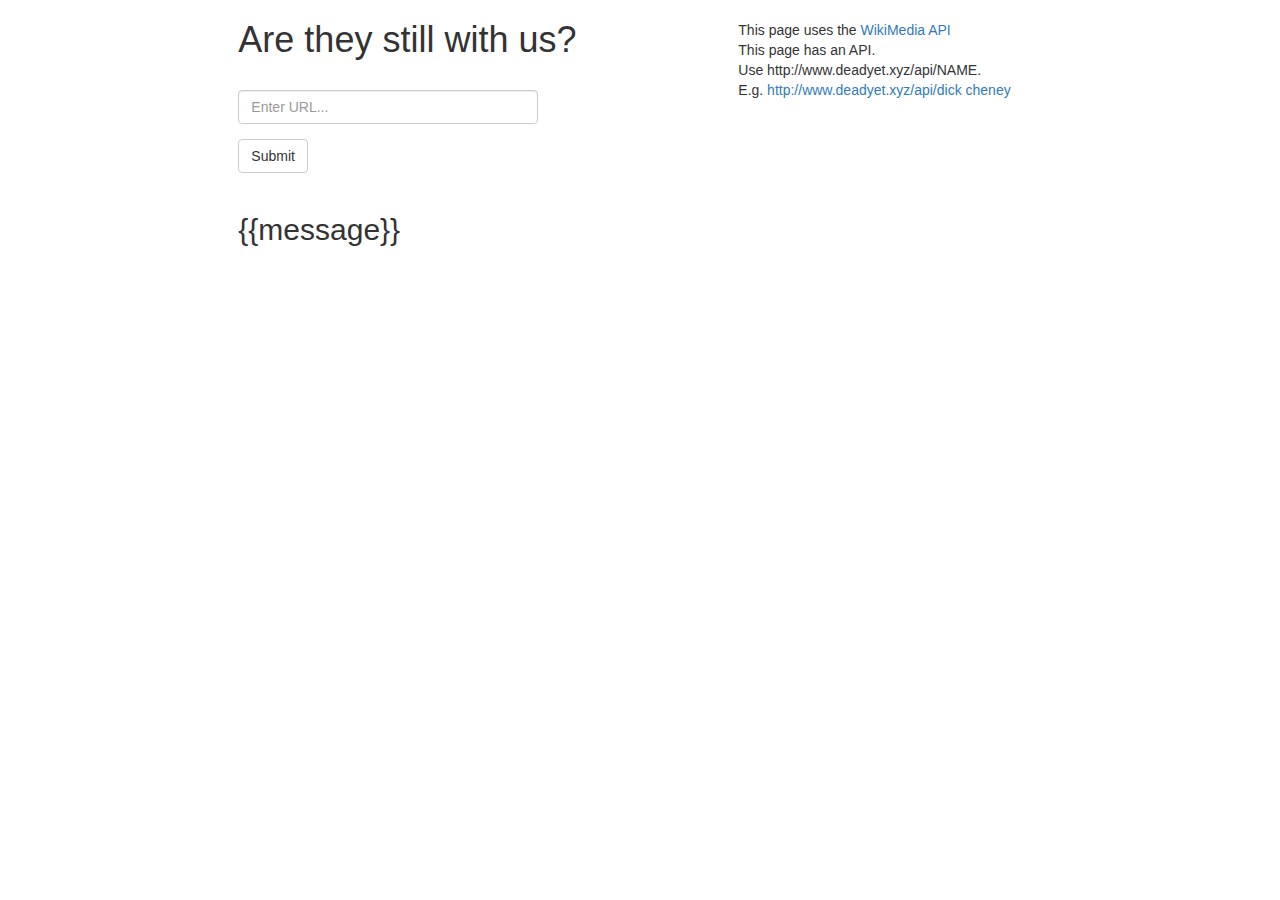
<file: templates/index.html>
<!DOCTYPE html>
<html>
  <head>
    <title>Dead or Alive? </title>
    <meta name="viewport" content="width=device-width, initial-scale=1.0">
    <link href="//netdna.bootstrapcdn.com/bootstrap/3.1.1/css/bootstrap.min.css" rel="stylesheet" media="screen">
    <style>
      .container {
        max-width: 1000px;
      }
    </style>
  </head>
  <body>
    <div class="container">
      <div class="row">
        <div class="col-sm-5 col-sm-offset-1">
          <h1>Are they still with us?</h1>
          <br>
          <form role="form" method="POST" action="/">
            <div class="form-group">
              <input type="text" name="url" class="form-control" id="url-box" placeholder="Enter URL..." style="max-width: 300px;">
            </div>
            <button type="submit" class="btn btn-default">Submit</button>
          </form>
          <br />
          <h2> {{message}} </h2>
        </div>
        <div class="col-sm-5 col-sm-offset-1">
        <br />
        <p>This page uses the <a href="https://www.mediawiki.org/wiki/API:Main_page">WikiMedia API</a><br />
        This page has an API.<br />Use http://www.deadyet.xyz/api/NAME.<br />
        E.g. <a href="http://www.deadyet.xyz/api/dick cheney">http://www.deadyet.xyz/api/dick cheney</a></p>   
        </div>
      </div>
    </div>
    <br><br>
    <script src="//code.jquery.com/jquery-1.11.0.min.js"></script>
    <script src="//netdna.bootstrapcdn.com/bootstrap/3.1.1/js/bootstrap.min.js"></script>
  </body>
</html>
</file>
